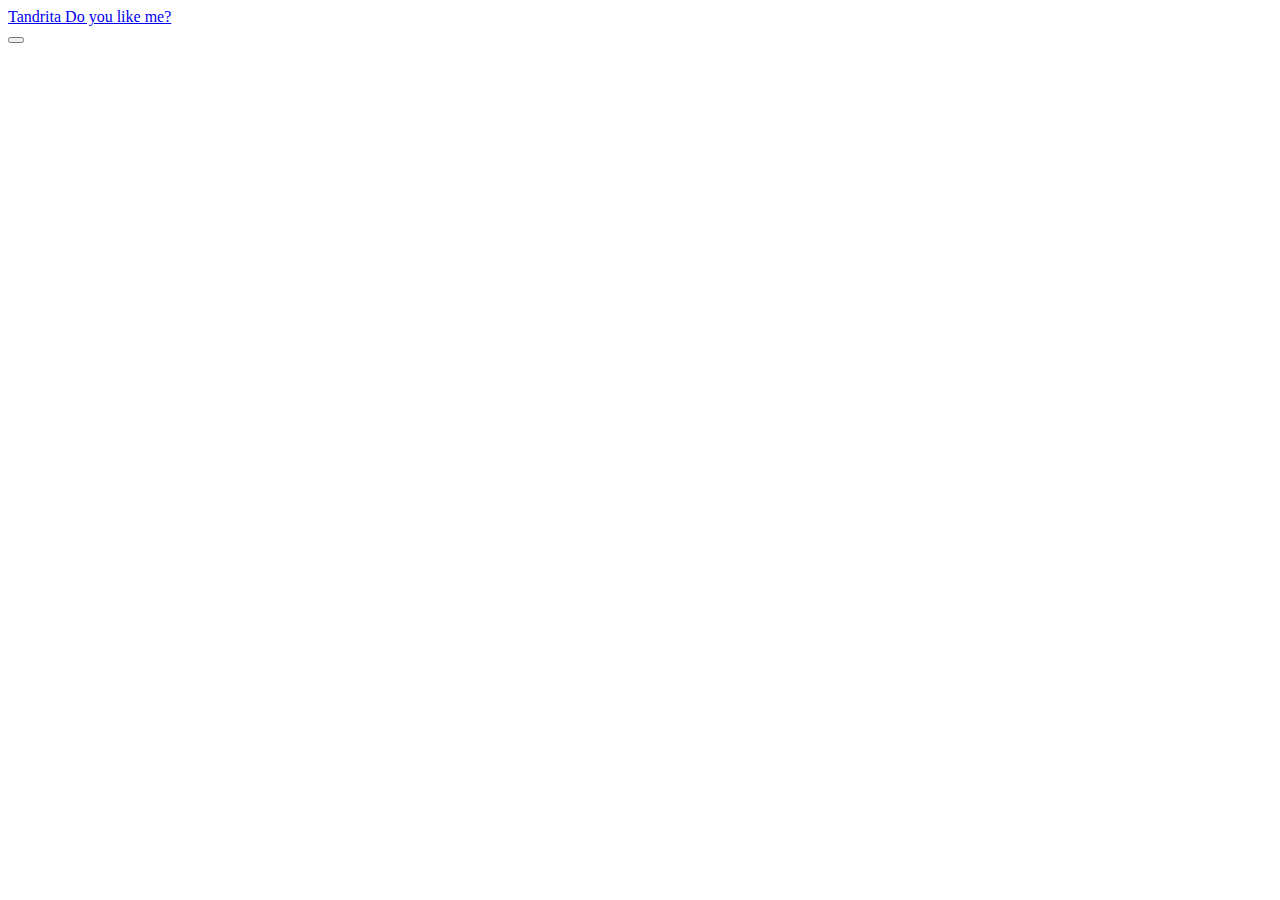
<file: do.html>
<!DOCTYPE html>
<html lang="en">
<head>
    <meta charset="UTF-8">
    <meta http-equiv="X-UA-Compatible" content="IE=edge">
    <meta name="viewport" content="width=device-width, initial-scale=1.0">
    <title>Document</title>
    <link href="https://cdn.jsdelivr.net/npm/bootstrap@5.0.0-beta3/dist/css/bootstrap.min.css" rel="stylesheet" integrity="sha384-eOJMYsd53ii+scO/bJGFsiCZc+5NDVN2yr8+0RDqr0Ql0h+rP48ckxlpbzKgwra6" crossorigin="anonymous">
    <script src="https://cdn.jsdelivr.net/npm/bootstrap@5.0.0-beta3/dist/js/bootstrap.bundle.min.js" integrity="sha384-JEW9xMcG8R+pH31jmWH6WWP0WintQrMb4s7ZOdauHnUtxwoG2vI5DkLtS3qm9Ekf" crossorigin="anonymous"></script>
</head>
<body>
    <nav class="navbar navbar-expand-lg navbar-dark bg-dark">
        <div class="container-fluid">
          <a class="navbar-brand" href="#">Tandrita Do you like me?</a>
        </div>
        <button class="navbar-toggler" type="button" data-bs-toggle="collapse" data-bs-target="#navbarNavAltMarkup" aria-controls="navbarNavAltMarkup" aria-expanded="false" aria-label="Toggle navigation">
            <span class="navbar-toggler-icon"></span>
          </button>
          <div class="collapse navbar-collapse" id="navbarNavAltMarkup">
            <div class="navbar-nav">
              <!-- <textarea name="" id="" cols="30" rows="10"></textarea> -->
            </div>
          </div>
      </nav>
</body>
</html>
</file>
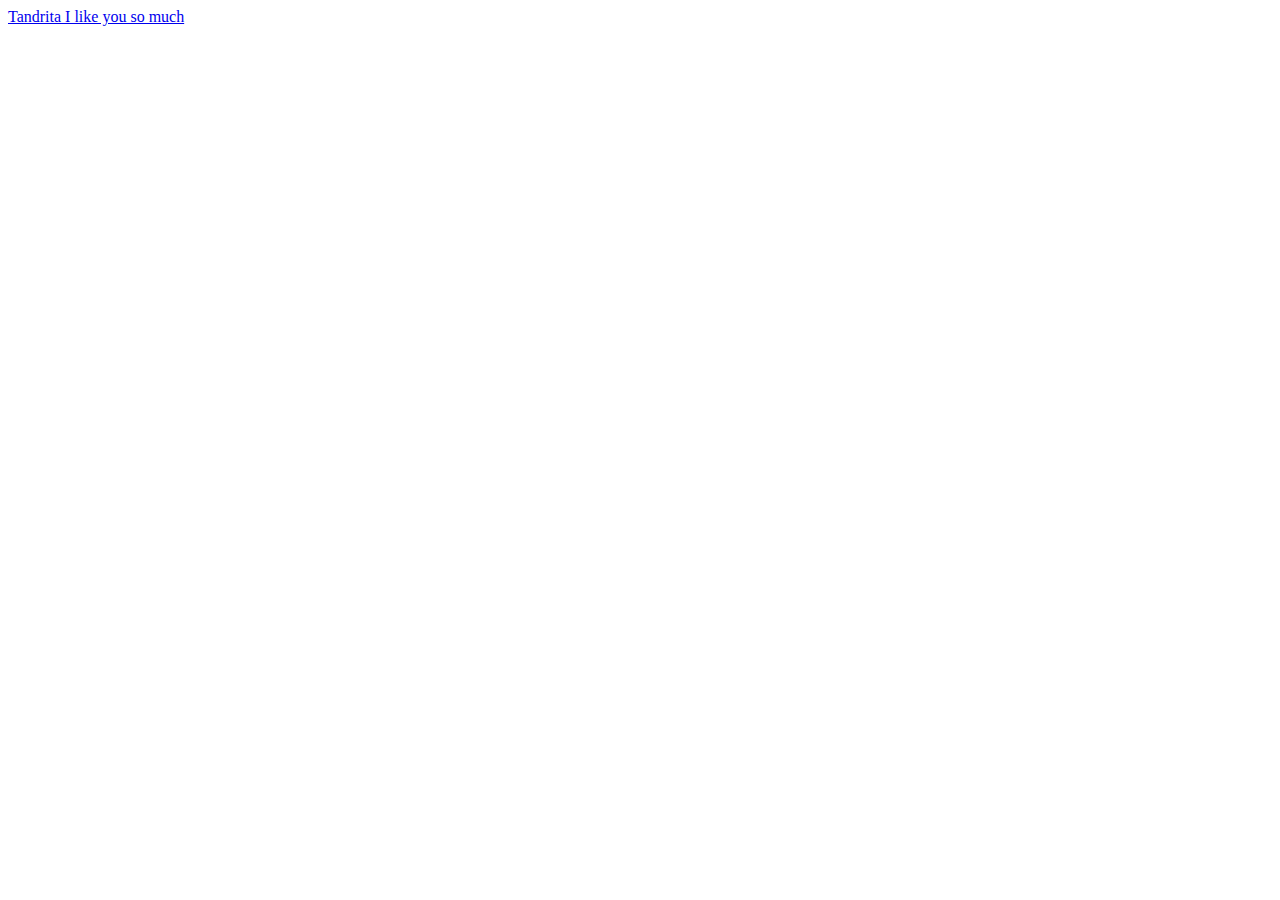
<file: ilove.html>
<!DOCTYPE html>
<html lang="en">
<head>
    <meta charset="UTF-8">
    <meta http-equiv="X-UA-Compatible" content="IE=edge">
    <meta name="viewport" content="width=device-width, initial-scale=1.0">
    <title>Document</title>
    <link href="https://cdn.jsdelivr.net/npm/bootstrap@5.0.0-beta3/dist/css/bootstrap.min.css" rel="stylesheet" integrity="sha384-eOJMYsd53ii+scO/bJGFsiCZc+5NDVN2yr8+0RDqr0Ql0h+rP48ckxlpbzKgwra6" crossorigin="anonymous">
    <script src="https://cdn.jsdelivr.net/npm/bootstrap@5.0.0-beta3/dist/js/bootstrap.bundle.min.js" integrity="sha384-JEW9xMcG8R+pH31jmWH6WWP0WintQrMb4s7ZOdauHnUtxwoG2vI5DkLtS3qm9Ekf" crossorigin="anonymous"></script>
</head>
<body>
    <nav class="navbar navbar-expand-lg navbar-dark bg-dark">
        <div class="container-fluid">
          <a class="navbar-brand" href="#">Tandrita I like you so much</a>
        </div>
      </nav>
</body>
</html>
</file>
